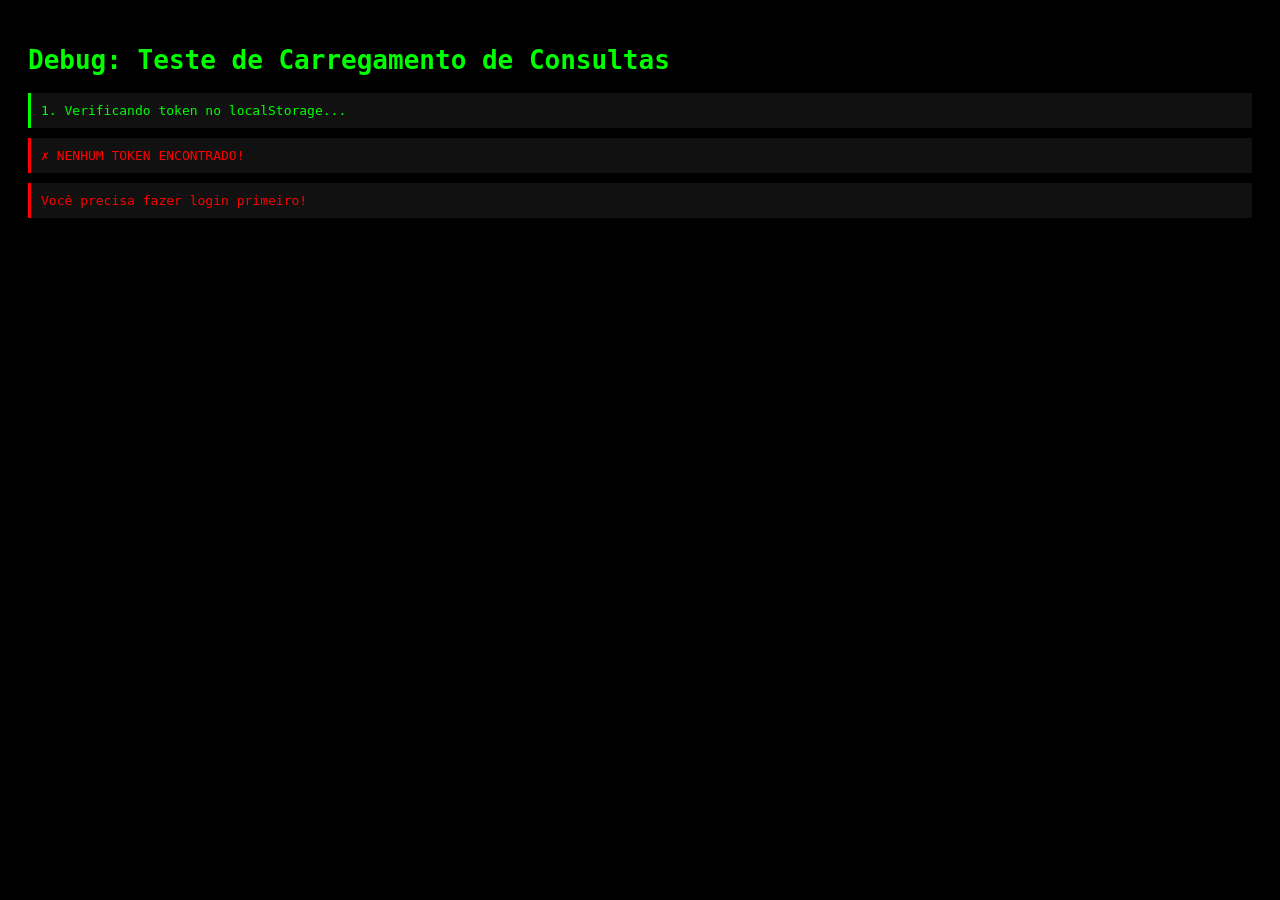
<file: clinicflow/frontend/debug.html>
﻿<!DOCTYPE html>
<html>
<head>
    <link rel="icon" type="image/jpeg" href="/img/favicon.jpg">
    <title>Debug API</title>
    <style>
        body { font-family: monospace; background: #000; color: #0f0; padding: 20px; }
        .log { margin: 10px 0; padding: 10px; background: #111; border-left: 3px solid #0f0; }
        .error { border-left-color: #f00; color: #f00; }
    </style>
</head>
<body>
    <h1>Debug: Teste de Carregamento de Consultas</h1>
    <div id="output"></div>
    
    <script>
        const out = document.getElementById('output');
        
        function log(msg, isError = false) {
            const div = document.createElement('div');
            div.className = 'log' + (isError ? ' error' : '');
            div.textContent = msg;
            out.appendChild(div);
            console.log(msg);
        }
        
        async function test() {
            log('1. Verificando token no localStorage...');
            const token = localStorage.getItem('token');
            if (token) {
                log(`   ✓ Token encontrado: ${token.substring(0, 50)}...`);
                try {
                    const payload = JSON.parse(atob(token.split('.')[1]));
                    log(`   ✓ Role: ${payload.role}, User ID: ${payload.sub}`);
                } catch(e) {
                    log(`   ✗ Erro ao decodificar token: ${e.message}`, true);
                }
            } else {
                log('   ✗ NENHUM TOKEN ENCONTRADO!', true);
                log('   Você precisa fazer login primeiro!', true);
                return;
            }
            
            log('\n2. Testando requisição /api/consultas/...');
            try {
                const response = await fetch('http://localhost:8000/api/consultas/?skip=0&limit=10', {
                    headers: {
                        'Authorization': `Bearer ${token}`,
                        'Content-Type': 'application/json'
                    }
                });
                
                log(`   Status: ${response.status} ${response.statusText}`);
                
                if (!response.ok) {
                    const errorText = await response.text();
                    log(`   ✗ Erro na resposta: ${errorText}`, true);
                    return;
                }
                
                const data = await response.json();
                log(`   ✓ Resposta recebida com sucesso!`);
                log(`   Total de consultas: ${data.total}`);
                log(`   Items retornados: ${data.items.length}`);
                
                if (data.items.length > 0) {
                    log(`   Primeira consulta: ${data.items[0].id} - ${data.items[0].data}`);
                }
            } catch(e) {
                log(`   ✗ Erro na requisição: ${e.message}`, true);
                log(e.stack, true);
            }
        }
        
        test();
    </script>
</body>
</html>
</file>
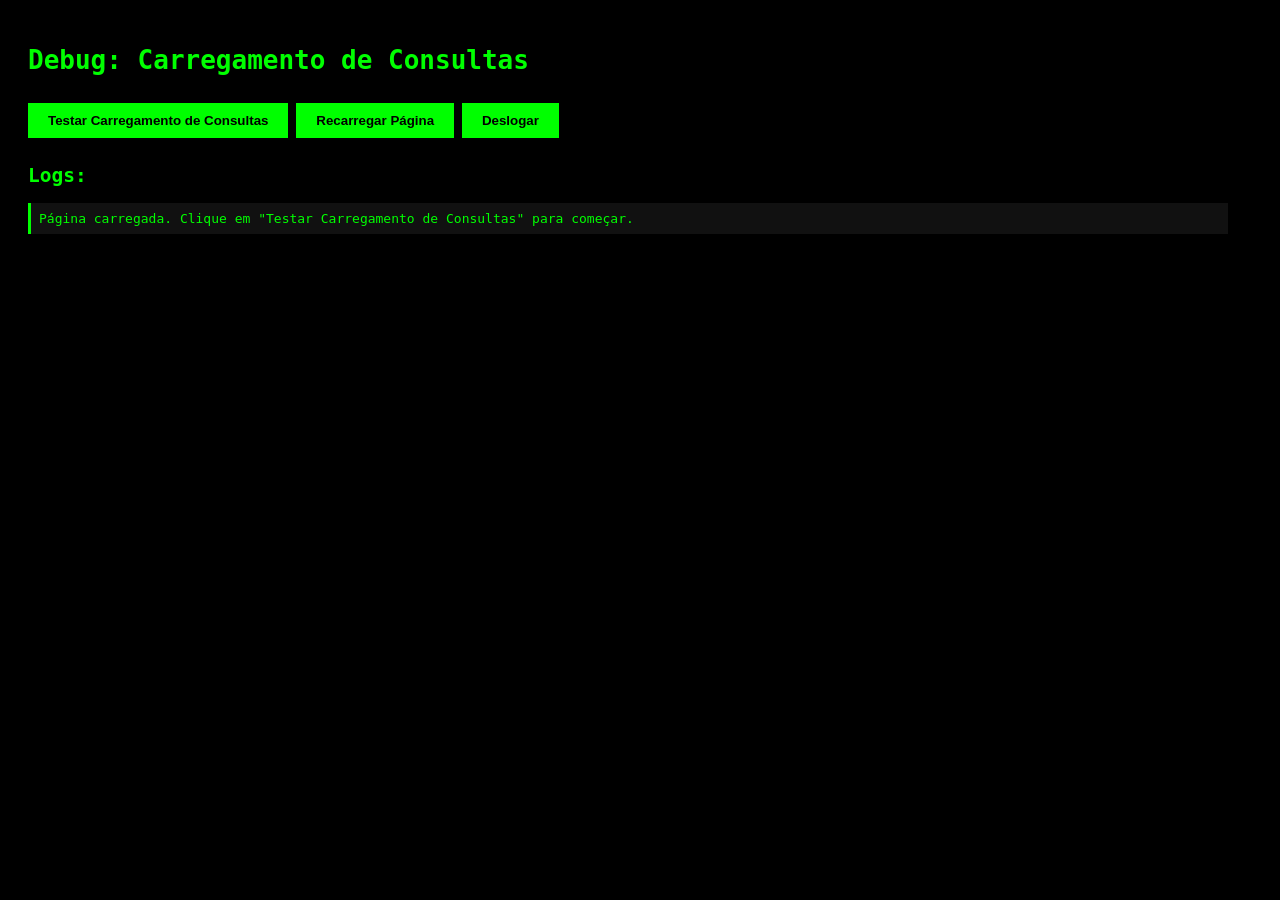
<file: clinicflow/frontend/debug2.html>
﻿<!DOCTYPE html>
<html>
<head>
    <link rel="icon" type="image/jpeg" href="/img/favicon.jpg">
    <title>Debug Consultas</title>
    <style>
        body { 
            font-family: monospace; 
            background: #000; 
            color: #0f0; 
            padding: 20px;
            max-width: 1200px;
        }
        .log { 
            margin: 5px 0; 
            padding: 8px; 
            background: #111; 
            border-left: 3px solid #0f0;
            word-wrap: break-word;
        }
        .error { 
            border-left-color: #f00; 
            color: #f00; 
        }
        .success {
            border-left-color: #0f0;
            color: #0f0;
        }
        button {
            background: #0f0;
            color: #000;
            border: none;
            padding: 10px 20px;
            margin: 10px 0;
            cursor: pointer;
            font-weight: bold;
        }
        button:hover {
            background: #0a0;
        }
    </style>
</head>
<body>
    <h1>Debug: Carregamento de Consultas</h1>
    <button onclick="testCarregar()">Testar Carregamento de Consultas</button>
    <button onclick="location.reload()">Recarregar Página</button>
    <button onclick="logout()">Deslogar</button>
    
    <h2>Logs:</h2>
    <div id="output"></div>
    
    <script src="js/api.js"></script>
    <script>
        const out = document.getElementById('output');
        
        function log(msg, isError = false) {
            const div = document.createElement('div');
            const isSuccess = msg.includes('✓');
            div.className = 'log' + (isError ? ' error' : isSuccess ? ' success' : '');
            div.textContent = msg;
            out.appendChild(div);
            console.log(msg);
        }
        
        async function testCarregar() {
            out.innerHTML = '';
            log('=== INICIANDO TESTE ===\n');
            
            log('1. Verificando token no localStorage...');
            const token = localStorage.getItem('token');
            if (!token) {
                log('   ✗ NENHUM TOKEN ENCONTRADO! Faça login primeiro.', true);
                return;
            }
            log('   ✓ Token encontrado');
            
            try {
                const payload = JSON.parse(atob(token.split('.')[1]));
                log(`   ✓ Role: ${payload.role}, User ID: ${payload.sub}`);
            } catch(e) {
                log(`   ✗ Erro ao decodificar: ${e.message}`, true);
                return;
            }
            
            log('\n2. Chamando window.api.getConsultas()...');
            try {
                const startTime = Date.now();
                const response = await window.api.getConsultas(0, 10, {});
                const duration = Date.now() - startTime;
                
                log(`   ✓ Requisição completada em ${duration}ms`);
                log(`   ✓ Total: ${response.total} consultas`);
                log(`   ✓ Items retornados: ${response.items.length}`);
                
                if (response.items.length > 0) {
                    const first = response.items[0];
                    log(`   ✓ Primeira consulta: ID=${first.id}, Data=${first.data}, Status=${first.status}`);
                }
                
            } catch(e) {
                log(`   ✗ ERRO: ${e.message}`, true);
                log(`   ${e.stack}`, true);
            }
            
            log('\n3. Tentando requisição direta via fetch...');
            try {
                const startTime = Date.now();
                const response = await fetch('http://localhost:8000/api/consultas/?skip=0&limit=10', {
                    headers: {
                        'Authorization': `Bearer ${token}`,
                        'Content-Type': 'application/json'
                    }
                });
                const duration = Date.now() - startTime;
                
                log(`   ✓ Fetch completado em ${duration}ms (status: ${response.status})`);
                
                if (!response.ok) {
                    const text = await response.text();
                    log(`   ✗ Erro ${response.status}: ${text}`, true);
                    return;
                }
                
                const data = await response.json();
                log(`   ✓ JSON parseado com sucesso`);
                log(`   ✓ Total: ${data.total}, Items: ${data.items.length}`);
                
            } catch(e) {
                log(`   ✗ ERRO: ${e.message}`, true);
            }
            
            log('\n=== TESTE CONCLUÍDO ===');
        }
        
        function logout() {
            localStorage.removeItem('token');
            log('✓ Logout realizado. Redirecionando...');
            setTimeout(() => location.href = '/login.html', 1000);
        }
        
        // Auto-test on load
        window.addEventListener('load', () => {
            log('Página carregada. Clique em "Testar Carregamento de Consultas" para começar.');
        });
    </script>
</body>
</html>
</file>
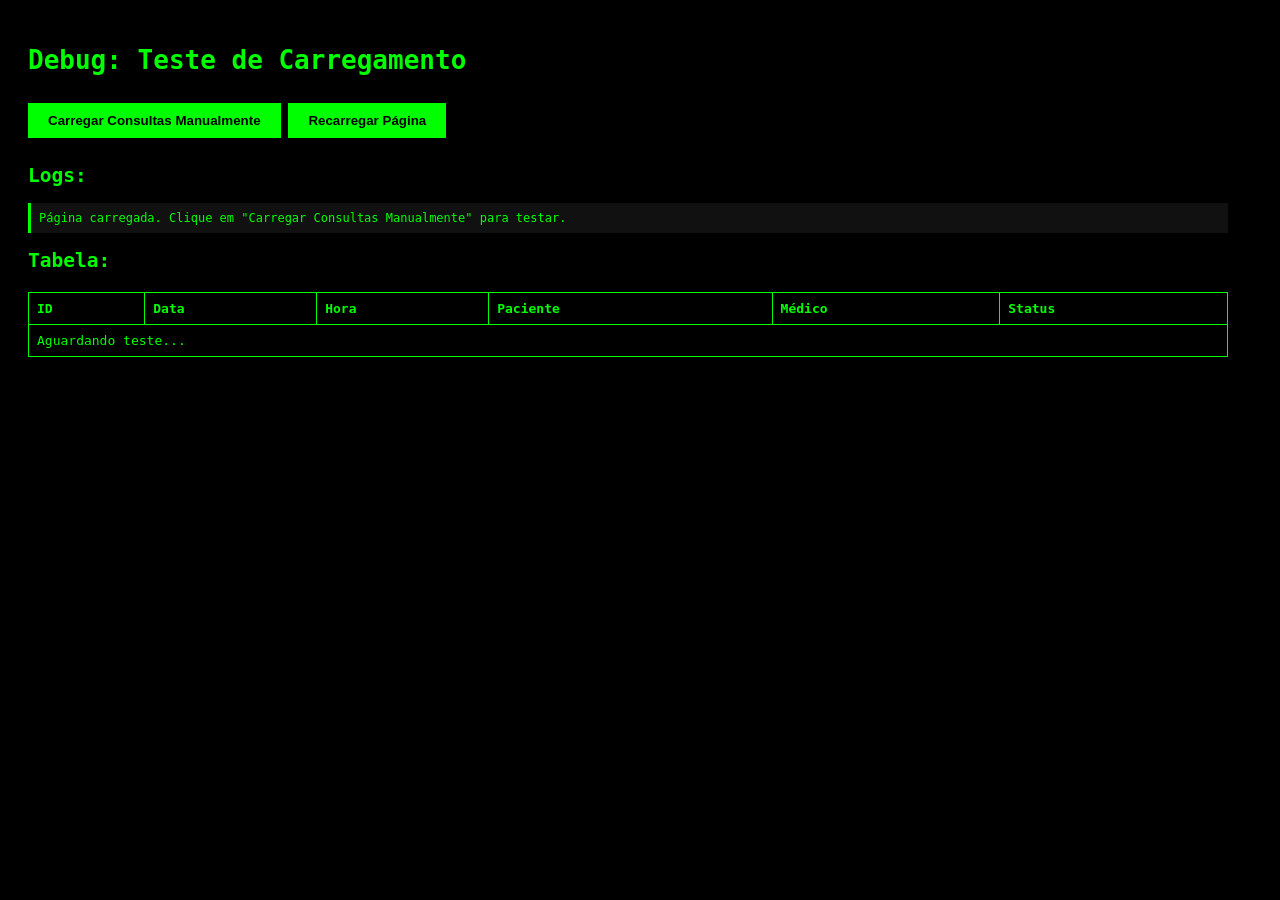
<file: clinicflow/frontend/debug_load.html>
﻿<!DOCTYPE html>
<html>
<head>
    <link rel="icon" type="image/jpeg" href="/img/favicon.jpg">
    <title>Debug Consultas Carregamento</title>
    <style>
        body { 
            font-family: monospace; 
            background: #000; 
            color: #0f0; 
            padding: 20px;
            max-width: 1200px;
        }
        .log { 
            margin: 5px 0; 
            padding: 8px; 
            background: #111; 
            border-left: 3px solid #0f0;
            word-wrap: break-word;
            font-size: 12px;
        }
        .error { 
            border-left-color: #f00; 
            color: #f00; 
        }
        .success {
            border-left-color: #0f0;
            color: #0f0;
        }
        button {
            background: #0f0;
            color: #000;
            border: none;
            padding: 10px 20px;
            margin: 10px 0;
            cursor: pointer;
            font-weight: bold;
        }
        table {
            width: 100%;
            border-collapse: collapse;
            margin-top: 20px;
        }
        th, td {
            border: 1px solid #0f0;
            padding: 8px;
            text-align: left;
        }
    </style>
</head>
<body>
    <h1>Debug: Teste de Carregamento</h1>
    <button onclick="testCarregar()">Carregar Consultas Manualmente</button>
    <button onclick="location.reload()">Recarregar Página</button>
    
    <h2>Logs:</h2>
    <div id="output"></div>
    
    <h2>Tabela:</h2>
    <table>
        <thead>
            <tr>
                <th>ID</th>
                <th>Data</th>
                <th>Hora</th>
                <th>Paciente</th>
                <th>Médico</th>
                <th>Status</th>
            </tr>
        </thead>
        <tbody id="tbody">
            <tr><td colspan="6">Aguardando teste...</td></tr>
        </tbody>
    </table>
    
    <script src="js/api.js"></script>
    <script>
        const out = document.getElementById('output');
        const tbody = document.getElementById('tbody');
        
        function log(msg, isError = false) {
            const div = document.createElement('div');
            const isSuccess = msg.includes('✓');
            div.className = 'log' + (isError ? ' error' : isSuccess ? ' success' : '');
            div.textContent = msg;
            out.appendChild(div);
            console.log(msg);
        }
        
        async function testCarregar() {
            out.innerHTML = '';
            tbody.innerHTML = '<tr><td colspan="6">Carregando...</td></tr>';
            log('=== TESTE DE CARREGAMENTO ===\n');
            
            log('1. Verificando token...');
            const token = localStorage.getItem('token');
            if (!token) {
                log('   ✗ NENHUM TOKEN! Faça login primeiro.', true);
                return;
            }
            log('   ✓ Token encontrado');
            
            try {
                log('\n2. Chamando window.api.getConsultas()...');
                const startTime = Date.now();
                
                const response = await window.api.getConsultas(0, 10, {});
                
                const duration = Date.now() - startTime;
                log(`   ✓ Requisição completada em ${duration}ms`);
                log(`   ✓ Response type: ${typeof response}`);
                log(`   ✓ Response keys: ${Object.keys(response).join(', ')}`);
                log(`   ✓ Total: ${response.total} consultas`);
                log(`   ✓ Items: ${response.items.length} items`);
                
                if (!response.items || response.items.length === 0) {
                    log('   ⚠ NENHUM ITEM RETORNADO!', true);
                    return;
                }
                
                log('\n3. Renderizando tabela...');
                tbody.innerHTML = '';
                
                response.items.forEach((c, idx) => {
                    try {
                        const tr = document.createElement('tr');
                        tr.innerHTML = `
                            <td>${c.id}</td>
                            <td>${c.data}</td>
                            <td>${c.horario}</td>
                            <td>${c.paciente?.user?.nome || 'N/A'}</td>
                            <td>${c.medico?.user?.nome || 'N/A'}</td>
                            <td>${c.status}</td>
                        `;
                        tbody.appendChild(tr);
                    } catch(e) {
                        log(`   ✗ Erro ao renderizar linha ${idx}: ${e.message}`, true);
                    }
                });
                
                log(`   ✓ ${response.items.length} linhas renderizadas com sucesso!`);
                log('\n✅ TESTE CONCLUÍDO COM SUCESSO!');
                
            } catch(e) {
                log(`   ✗ ERRO: ${e.message}`, true);
                log(`   ${e.stack}`, true);
                tbody.innerHTML = '<tr><td colspan="6" style="color: red;">ERRO: ' + e.message + '</td></tr>';
            }
        }
        
        // Auto-test on load
        window.addEventListener('load', () => {
            log('Página carregada. Clique em "Carregar Consultas Manualmente" para testar.');
        });
    </script>
</body>
</html>
</file>
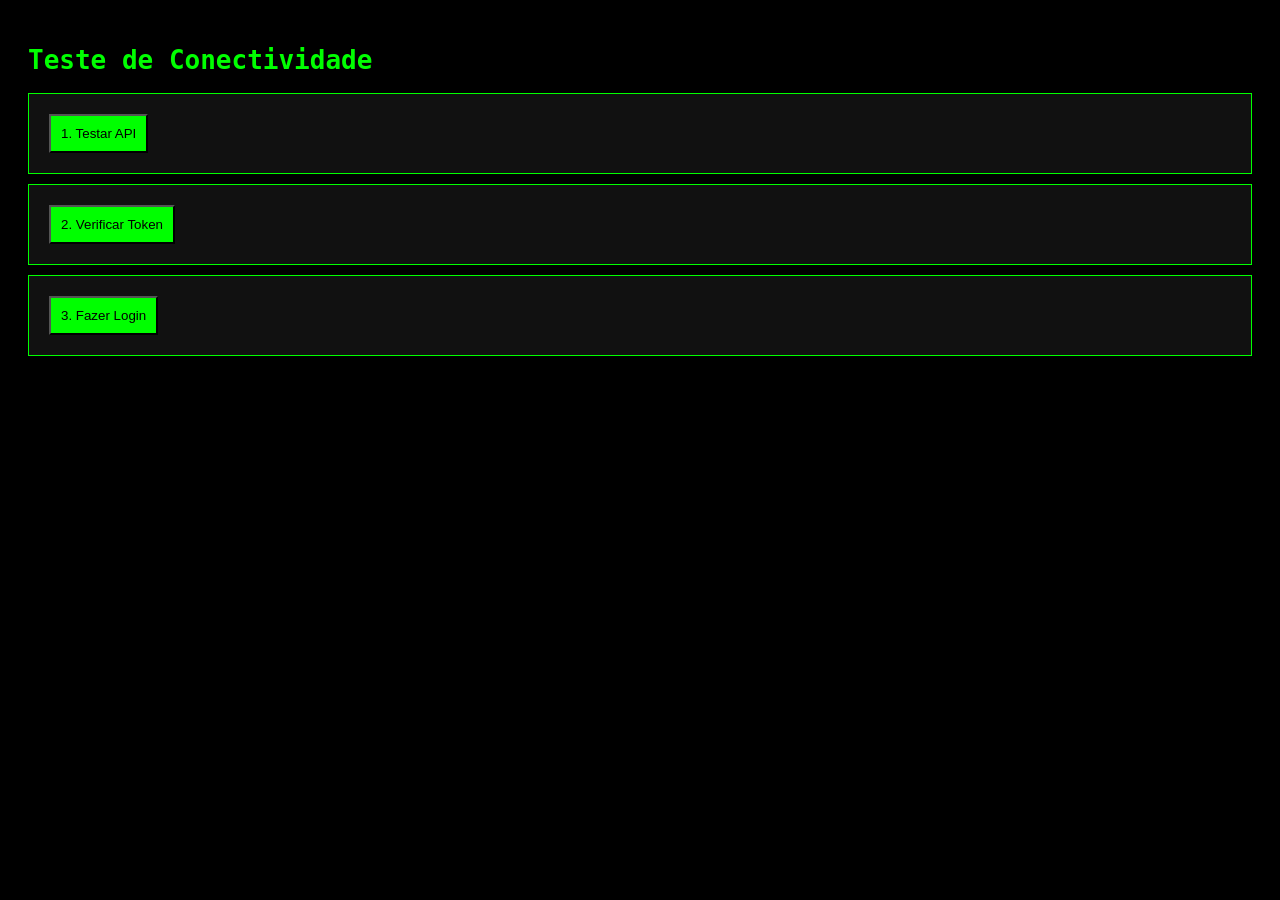
<file: clinicflow/frontend/test.html>
﻿<!DOCTYPE html>
<html>
<head>
    <link rel="icon" type="image/jpeg" href="/img/favicon.jpg">
    <title>Teste Rápido</title>
    <style>
        body { font-family: monospace; background: #000; color: #0f0; padding: 20px; }
        .box { background: #111; padding: 15px; margin: 10px 0; border: 1px solid #0f0; }
        .error { color: #f00; border-color: #f00; }
        button { background: #0f0; color: #000; padding: 10px; margin: 5px; cursor: pointer; }
    </style>
</head>
<body>
    <h1>Teste de Conectividade</h1>
    
    <div class="box">
        <button onclick="testAPI()">1. Testar API</button>
        <div id="test1"></div>
    </div>
    
    <div class="box">
        <button onclick="testToken()">2. Verificar Token</button>
        <div id="test2"></div>
    </div>
    
    <div class="box">
        <button onclick="testLogin()">3. Fazer Login</button>
        <div id="test3"></div>
    </div>
    
    <script>
        function log(msg, id) {
            document.getElementById(id).innerHTML += msg + '<br>';
            console.log(msg);
        }
        
        function testToken() {
            const id = 'test2';
            document.getElementById(id).innerHTML = '';
            const token = localStorage.getItem('token');
            if (token) {
                log('✓ Token encontrado', id);
                try {
                    const payload = JSON.parse(atob(token.split('.')[1]));
                    log(`✓ User ID: ${payload.sub}`, id);
                    log(`✓ Role: ${payload.role}`, id);
                } catch(e) {
                    log('✗ Erro ao decodificar token', id);
                }
            } else {
                log('✗ Sem token - você precisa fazer login', id);
            }
        }
        
        async function testAPI() {
            const id = 'test1';
            document.getElementById(id).innerHTML = '';
            
            const token = localStorage.getItem('token');
            if (!token) {
                log('✗ Sem token - faça login primeiro', id);
                return;
            }
            
            try {
                log('Testando http://localhost:8000/api/consultas/?skip=0&limit=5', id);
                const response = await fetch('http://localhost:8000/api/consultas/?skip=0&limit=5', {
                    headers: {
                        'Authorization': `Bearer ${token}`,
                        'Content-Type': 'application/json'
                    }
                });
                
                log(`Status: ${response.status}`, id);
                
                if (!response.ok) {
                    const text = await response.text();
                    log(`✗ Erro: ${text}`, id);
                    return;
                }
                
                const data = await response.json();
                log(`✓ Total: ${data.total}`, id);
                log(`✓ Items: ${data.items.length}`, id);
                
                if (data.items.length > 0) {
                    const c = data.items[0];
                    log(`✓ Primeira: ${c.data} - ${c.medico.especialidade}`, id);
                }
            } catch(e) {
                log(`✗ Erro: ${e.message}`, id);
            }
        }
        
        async function testLogin() {
            const id = 'test3';
            document.getElementById(id).innerHTML = '';
            
            const formData = new URLSearchParams();
            formData.append('username', 'admin@clinicflow.com');
            formData.append('password', 'admin123');
            
            try {
                log('Fazendo login...', id);
                const response = await fetch('http://localhost:8000/api/auth/login', {
                    method: 'POST',
                    body: formData
                });
                
                log(`Status: ${response.status}`, id);
                
                if (!response.ok) {
                    const text = await response.text();
                    log(`✗ Erro: ${text}`, id);
                    return;
                }
                
                const data = await response.json();
                localStorage.setItem('token', data.access_token);
                log(`✓ Login OK!`, id);
                log(`✓ Token salvo: ${data.access_token.substring(0, 30)}...`, id);
                log(`✓ Role: ${data.role}`, id);
            } catch(e) {
                log(`✗ Erro: ${e.message}`, id);
            }
        }
    </script>
</body>
</html>
</file>
